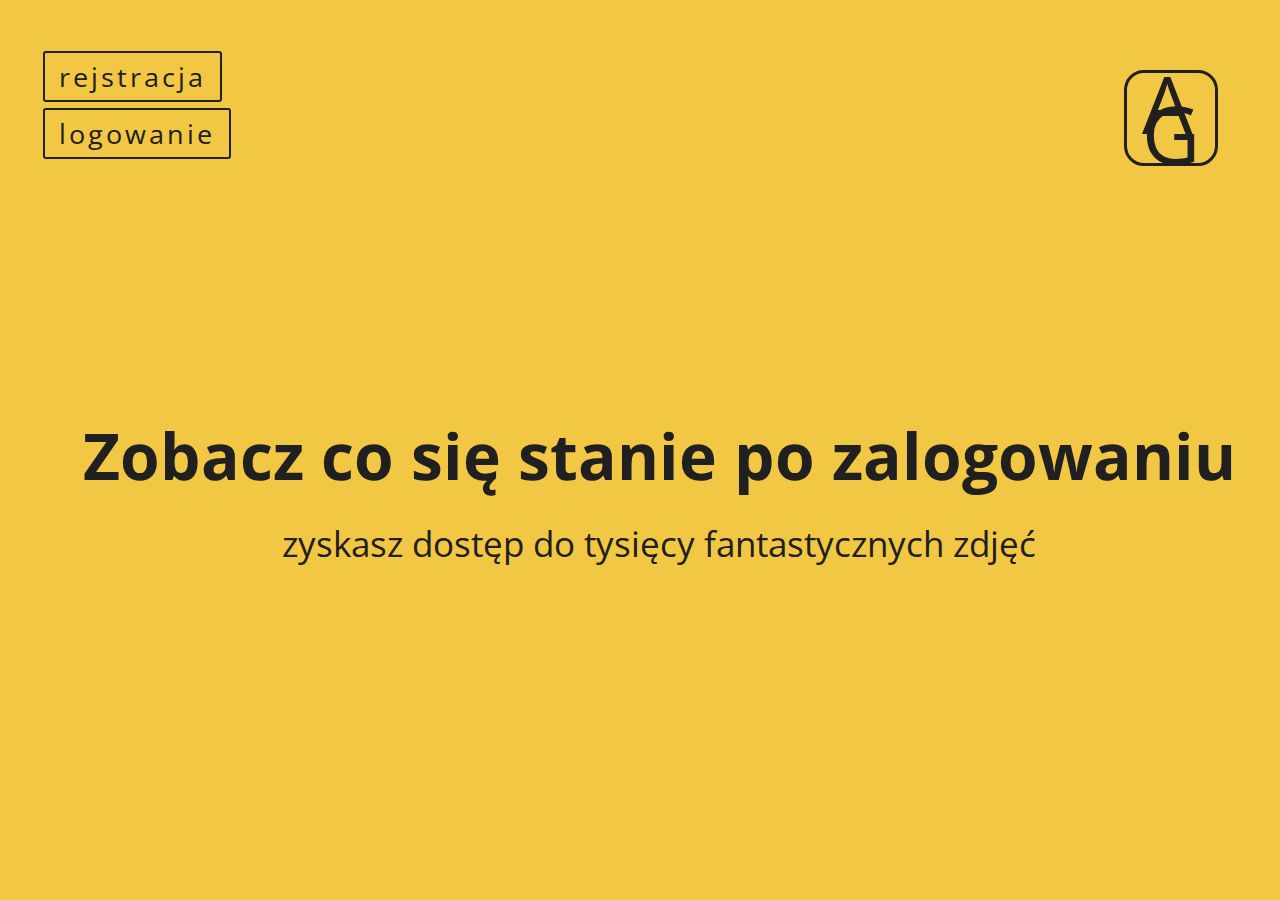
<file: index.html>
<!DOCTYPE html>
<html lang="pl">
<head>
    <meta charset="UTF-8">
    <meta http-equiv="X-UA-Compatible" content="IE=edge">
    <meta name="viewport" content="width=device-width, initial-scale=1.0">
   <link rel="preconnect" href="https://fonts.googleapis.com">
<link rel="preconnect" href="https://fonts.gstatic.com" crossorigin>
<link href="https://fonts.googleapis.com/css2?family=Open+Sans:ital,wght@0,400;0,700;1,300&family=Road+Rage&display=swap" rel="stylesheet"> 
    <link rel="stylesheet" href="https://use.fontawesome.com/releases/v5.6.1/css/all.css"
    integrity="sha384-gfdkjb5BdAXd+lj+gudLWI+BXq4IuLW5IT+brZEZsLFm++aCMlF1V92rMkPaX4PP" crossorigin="anonymous">
    <link rel="stylesheet" href="/style/global.css">
    <link rel="stylesheet" href="/style/index.css">
    <title>Galeria zdjęć - strona główna</title>
</head>
<body>
    <div class="wrapper">
        <nav>
            <ul class="navigation">
                <li><a href="/signup.html"><i class="fas fa-user-plus"></i> rejstracja</a></li>
                <li><a href="/signin.html"><i class="fas fa-sign-in-alt"></i> logowanie</a></li>
            </ul>
        </nav>
        <section class="logo">
            <a href="/index.html"><p>A<br>G</p></a>
        </section> 
        <main>
            <h1>Zobacz co się stanie po zalogowaniu</h1>
            <h2>zyskasz dostęp do tysięcy fantastycznych zdjęć</h2>
        </main>
        
    </div>
</body>
</html>
</file>
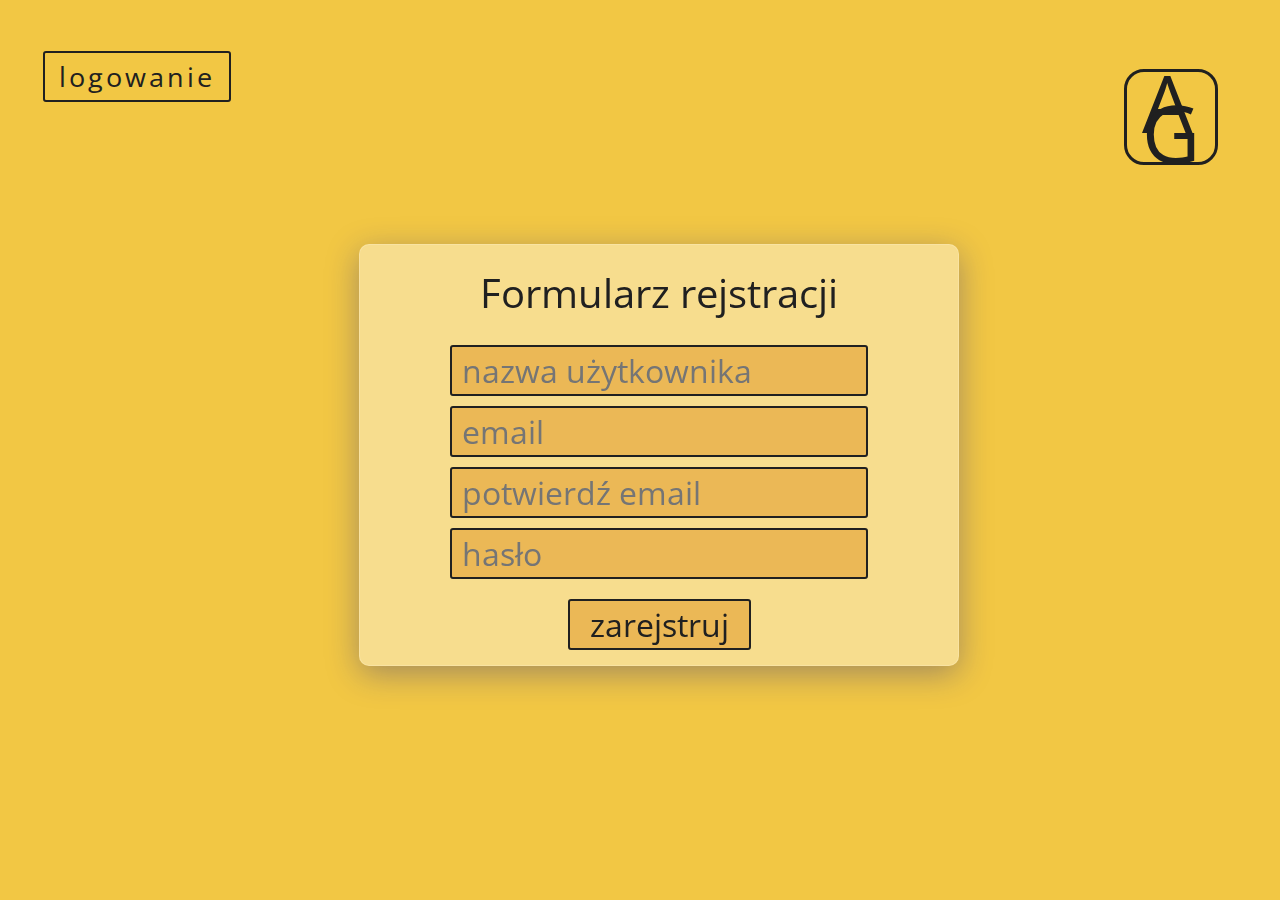
<file: signup.html>
<!DOCTYPE html>
<html lang="pl">
<head>
    <meta charset="UTF-8">
    <meta http-equiv="X-UA-Compatible" content="IE=edge">
    <meta name="viewport" content="width=device-width, initial-scale=1.0">
   <link rel="preconnect" href="https://fonts.googleapis.com">
<link rel="preconnect" href="https://fonts.gstatic.com" crossorigin>
<link href="https://fonts.googleapis.com/css2?family=Open+Sans:ital,wght@0,400;0,700;1,300&family=Road+Rage&display=swap" rel="stylesheet"> 
    <link rel="stylesheet" href="https://use.fontawesome.com/releases/v5.6.1/css/all.css"
    integrity="sha384-gfdkjb5BdAXd+lj+gudLWI+BXq4IuLW5IT+brZEZsLFm++aCMlF1V92rMkPaX4PP" crossorigin="anonymous">
    <link rel="stylesheet" href="/style/global.css">
    <link rel="stylesheet" href="/style/signup-signin.css">
    <title>Galeria zdjęć - strona główna</title>
</head>
<body>
    <div class="wrapper">
        <nav>
            <ul class="navigation">
                <li><a href="/signin.html"><i class="fas fa-sign-in-alt"></i> logowanie</a></li>
            </ul>
        </nav>
        <section class="logo">
            <a href="/index.html"><p>A<br>G</p></a>
        </section>        
    <div class="formflex">
        <form action="#" class="formcontainer">
            <div class="title">Formularz rejstracji</div>
            <div class="icontextgrup">
            <span class="icon"><i class="fas fa-user"></i></span>
            <input type="text" class="input userId" placeholder="nazwa użytkownika">
            </div>
            <div class="error usererror">błędna nazwa użytkownika</div>
            <div class="icontextgrup">
            <span class="icon"><i class="fas fa-envelope"></i></span>
            <input type="email" class="input email" placeholder="email">
            </div>
            <div class="error emailerror">błędny adres email</div>
            <div class="icontextgrup">
            <span class="icon"><i class="fas fa-envelope"></i></span>
            <input type="email" class="input cemail" placeholder="potwierdź email">
            </div>
            <div class="error cemailerror">błędny adres email</div>
            <div class="icontextgrup">
            <span class="icon"><i class="fas fa-lock"></i></span>
            <input type="password" class="input password" placeholder="hasło">
            </div>
            <div class="error passworderror">błędne hasło</div>
            <input class="approve button" type="submit" value="zarejstruj">
            </form>
        </div>
        </div>

        <script src="/script/new.js"></script>

</body>
</html>
</file>
<file: style/global.css>
*{
    margin: 0;
    padding: 0;
    box-sizing: border-box;
    font-family: 'Open Sans', sans-serif;
}
body{
    height: 80vh;
    font-size: 10px;
    background-color: #F2C744;
    color: #202020;
}
.wrapper {
    position: relative;
    margin: 3% 0 0 3%;
}
.navigation {
    display: flex;
    flex-direction: column;
    list-style-type: none;
}
li {
    margin: 20px 0 0 5px;
}
li a{
    text-align: center;
    font-size: 1rem;
    letter-spacing: 3px;
    border: #202020 solid 2px;
    border-radius: 3px;
    padding: 5px 14px;
    text-decoration: none;
    color: #202020;
    transition: .5s;
}
li a:hover {
    background-color: #202020;
    color: #fff;
}
.logo a {
    position: absolute;
    top: 4%;
    right: 5%;
    padding: 7px 15px;
    font-size: 3rem;
    text-decoration: none;
    line-height: 20px;
    font-family: 'Road Rage', cursive;
    border: #202020 solid 3px;
    border-radius: 20px;
    color: #202020;
}
@media (min-width:600px) and (max-width:900px) {
    li a {
        font-size: 1.5rem;
    }
    .logo a {
        padding: 15px 15px;
        font-size: 5rem;
        line-height: 30px;
    }
}

@media (min-width:900px) {
    li a {
        font-size: 1.7rem;
    }
     .logo a {
         padding: 15px 15px;
         font-size: 5rem;
         line-height: 30px;
     }
}
</file>
<file: style/index.css>
main{
    height: 75vh;
    display: flex;
    flex-direction: column;
    justify-content: center;
    text-align: center;
}
h1{
    margin-bottom:20px;
    font-size: 2rem;
    font-weight: 700;
    color: #202020;
}
h2{
    font-size: 1.2rem;
    font-weight: 400;
}
@media (min-width:600px) and (max-width:900px) {
    h1{
        font-size: 3rem;
    }
    h2{
        font-size: 1.8rem;
    }
}
@media (min-width:900px) {
    h1 {
        font-size: 4rem;
    }

    h2 {
        font-size: 2.2rem;
    }
}
</file>
<file: style/signup-signin.css>
div.formflex{
    width: 100%;
    height: 80vh;
    display: flex;
    align-items: center;
    justify-content: center;
}
form.formcontainer{
    display: flex;
    flex-direction: column;
    align-items: center;
    justify-content: center;
    width: 400px;
    min-height: 250px;
    background: rgba(255, 255, 255, 0.4);
    box-shadow: 0 8px 32px 0 rgba(31, 38, 135, 0.37);
    backdrop-filter: blur(5.5px);
    -webkit-backdrop-filter: blur(.5px);
    border-radius: 10px;
    border: 1px solid rgba(255, 255, 255, 0.18);
}
div.title{
    margin: 20px 0;
    font-size: 1.5rem;
}
input.input{
    margin: 5px;
    padding: 2px 0 2px 10px;
    border: #202020 solid 2px;
    border-radius: 3px;
    font-size: 1rem;
    background-color:rgba(233, 178, 76, 0.856);
    color: #202020;
}
input.input:focus{
    background-color: #fff;
    border: #fff solid 2px;
}
span.icon{
    font-size: 1.2rem;
}
input.approve{
    margin: 15px;
    padding: 2px 20px;
    border: #202020 solid 2px;
    border-radius: 3px;
    font-size: 1rem;
    text-align: center;
    background-color:rgba(233, 178, 76, 0.856);
    color: #202020;
    cursor: pointer;
    transition: 0.5s;
}
input.approve:hover{
    background-color: #000;
    color: #fff;
}
div.error{
    display: none;
    font-size: .75rem;
    color: red;
    text-transform: uppercase;
}
@media (min-width:600px) and (max-width:900px){
form.formcontainer {
    width: 400px;
}
div.title {
    font-size: 2rem;
}
input.input {
    font-size: 1.5rem;
}
span.icon {
    font-size: 1.7rem;
}
input.approve {
    font-size: 1.5rem;
}
div.error {
    font-size: 1.2rem;
}
}
@media (min-width:900px){
form.formcontainer {
    width: 600px;
}
div.title {
    font-size: 2.5rem;
}
input.input {
    font-size: 2rem;
}
span.icon {
    font-size: 2.2rem;
}
input.approve {
    font-size: 2rem;
}
div.error {
    font-size: 1.5rem;
}
}
</file>
